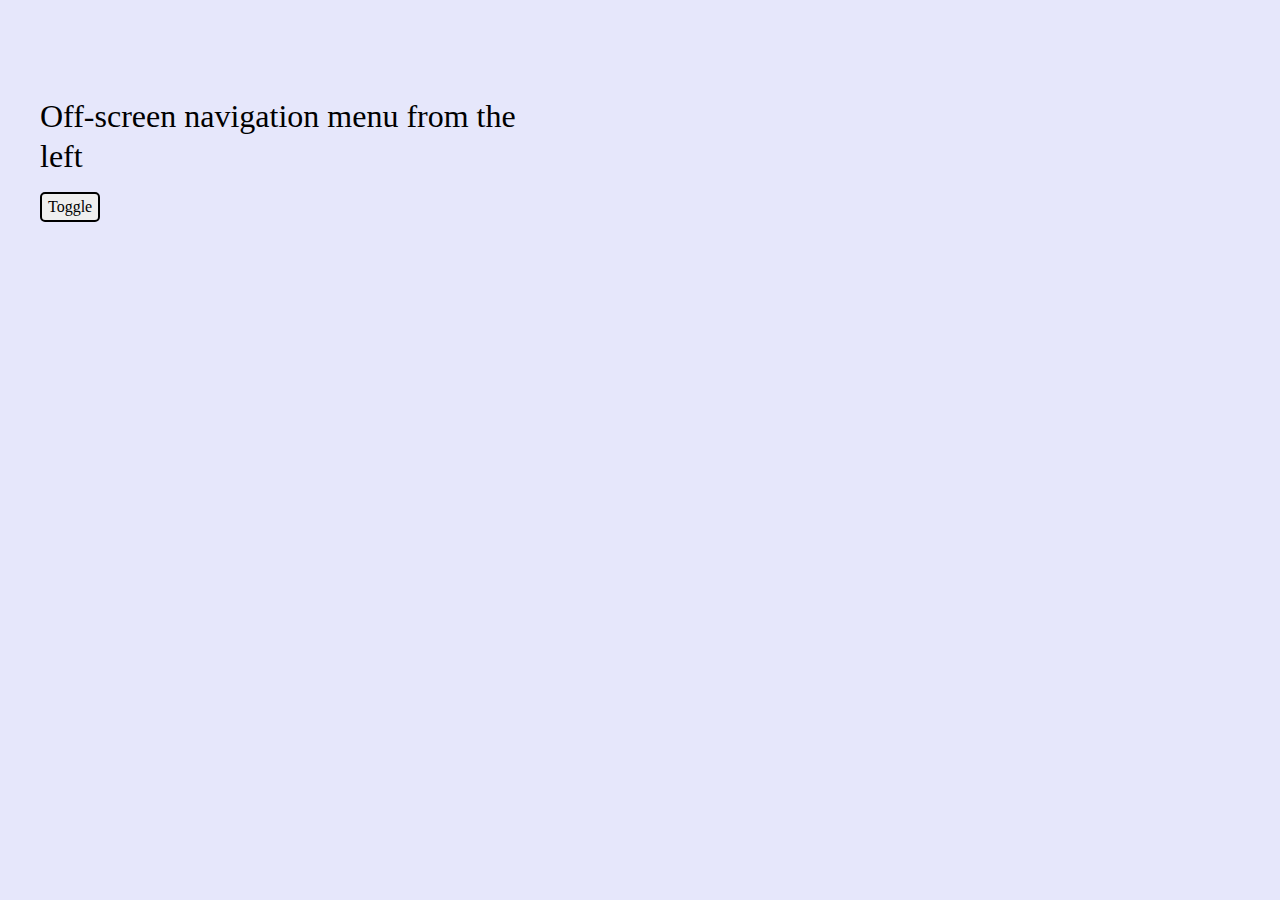
<file: index.html>
<!DOCTYPE html>
<html lang="en">
<head>
  <meta charset="UTF-8">
  <meta http-equiv="X-UA-Compatible" content="IE=edge">
  <meta name="viewport" content="width=device-width, initial-scale=1.0">
  <!-- <link rel="stylesheet" href="normalize.css"> -->
  <link rel="stylesheet" href="reset.css">
  <link rel="stylesheet" href="styles.css">
  <title>Off-Canvas-Menu - Home</title>
</head>
<body>

  <div class="offsite-container">
    <nav>
      <div class="logo">S/VER</div>
      <div class="nav-items">
          <p><a href="about.html">About</a></p>
          <p><a href="work.html">Work</a></p>
          <p><a href="contact.html">Contact</a></p>
      </div>
    </nav>
  </div>
  <div class="site-container">
    <h1>Off-screen navigation menu from the left</h1>
    <button class="onsite-button">Toggle</button>
  </div>

<script src="script.js"></script>
</body>
</html>
</file>
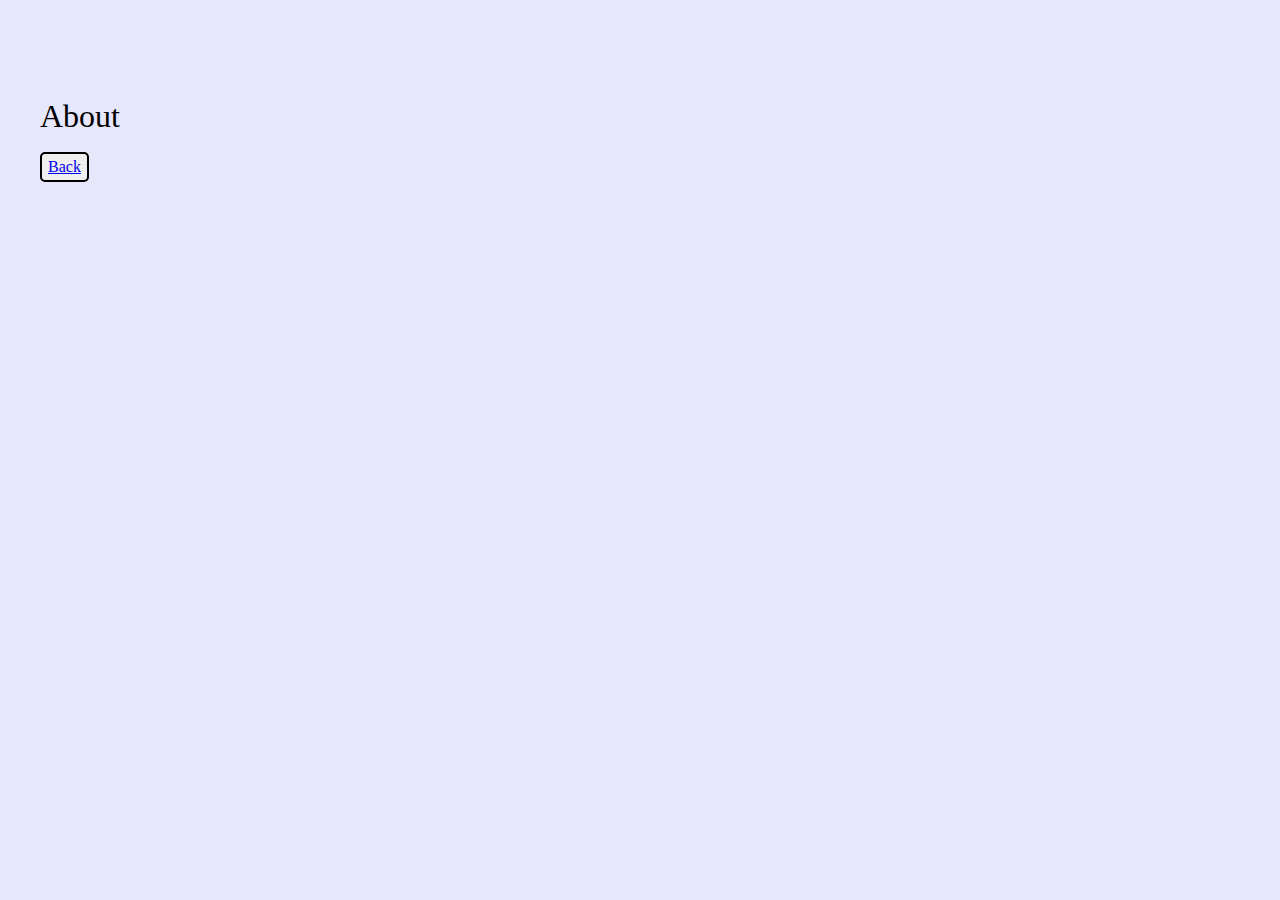
<file: about.html>
<!DOCTYPE html>
<html lang="en">
<head>
  <meta charset="UTF-8">
  <meta http-equiv="X-UA-Compatible" content="IE=edge">
  <meta name="viewport" content="width=device-width, initial-scale=1.0">
  <!-- <link rel="stylesheet" href="normalize.css"> -->
  <link rel="stylesheet" href="reset.css">
  <link rel="stylesheet" href="styles.css">
  <title>Off-Canvas-Menu - About</title>
</head>
<body>
  <div class="site-container">
    <h1>About</h1>
    <button><a href="index.html">Back</a></button>
  </div>
</body>
</html>
</file>
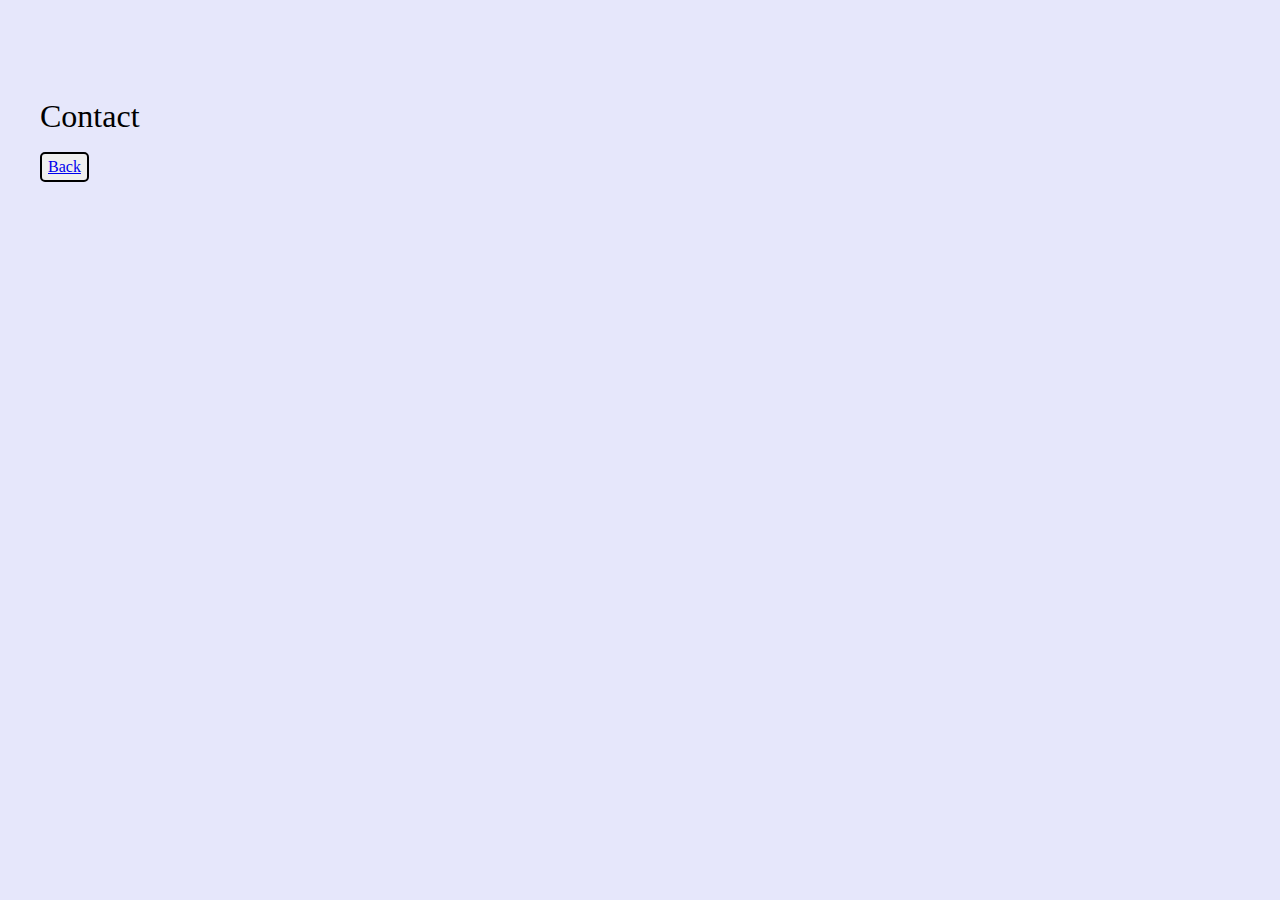
<file: contact.html>
<!DOCTYPE html>
<html lang="en">
<head>
  <meta charset="UTF-8">
  <meta http-equiv="X-UA-Compatible" content="IE=edge">
  <meta name="viewport" content="width=device-width, initial-scale=1.0">
  <!-- <link rel="stylesheet" href="normalize.css"> -->
  <link rel="stylesheet" href="reset.css">
  <link rel="stylesheet" href="styles.css">
  <title>Off-Canvas-Menu - Contact</title>
</head>
<body>
  <div class="site-container">
    <h1>Contact</h1>
    <button><a href="index.html">Back</a></button>
  </div>
</body>
</html>
</file>
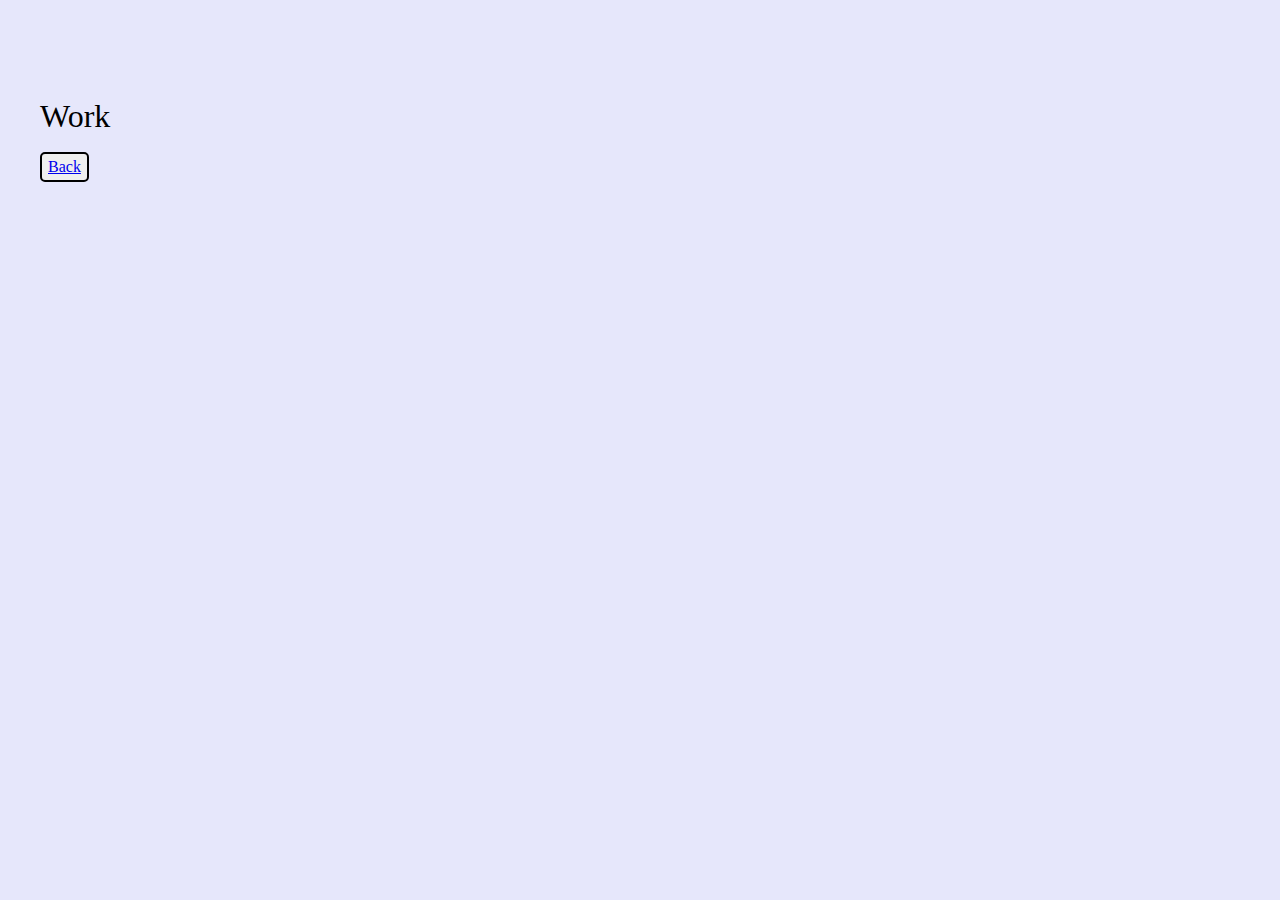
<file: work.html>
<!DOCTYPE html>
<html lang="en">
<head>
  <meta charset="UTF-8">
  <meta http-equiv="X-UA-Compatible" content="IE=edge">
  <meta name="viewport" content="width=device-width, initial-scale=1.0">
  <!-- <link rel="stylesheet" href="normalize.css"> -->
  <link rel="stylesheet" href="reset.css">
  <link rel="stylesheet" href="styles.css">
  <title>Off-Canvas-Menu - Work</title>
</head>
<body>
  <div class="site-container">
    <h1>Work</h1>
    <button><a href="index.html">Back</a></button>
  </div>
</body>
</html>
</file>
<file: styles.css>
:root {
  --textColor: black;
  --backgroundColor: #e6e7fb;
  --menuTextColor: #9ebed0;
  --menuTextHoverColor: #eaf0f3;
  --menuBackgroundColor: #fbfae6;
}

body {
  background-color: var(--backgroundColor);
  color: var(--textColor);
}

.offsite-container {
  position: fixed;
  background-color: var(--menuBackgroundColor);
  top: 0;
  bottom: 0;
  left: -14rem;
  width: 14rem;
}

nav {
}

.logo {
  display: grid;
  width: 100%;
  height: 100px;
  place-content: center;
  padding-bottom: 1rem;
}

.nav-items {
}

p a {
  display: block;
  margin: 0;
  padding: 0.5rem 3rem;
  color: var(--menuTextColor);
  text-decoration: none;
  text-align: center;
}

p a:hover {
  width: 100%;
  background-color: var(--menuTextHoverColor);
}

p a:hover,
p a:focus,
p a:active {
  color: var(--textColor);
}

.site-container {
  padding-top: 3rem;
  padding-left: 2.5rem;
  max-width: 33rem;
}

h1 {
  margin-top: 3rem;
  margin-bottom: 1rem;
  font-weight: 400;
  line-height: 1.25;
}

button {
  border: 2px solid currentColor;
  border-radius: 5px;
}

button:hover {
  background-color: var(--textColor);
  color: var(--backgroundColor);
  border-color: var(--textColor);
}

.offsite-is-open {
  transform: translateX(14rem);
}
</file>
